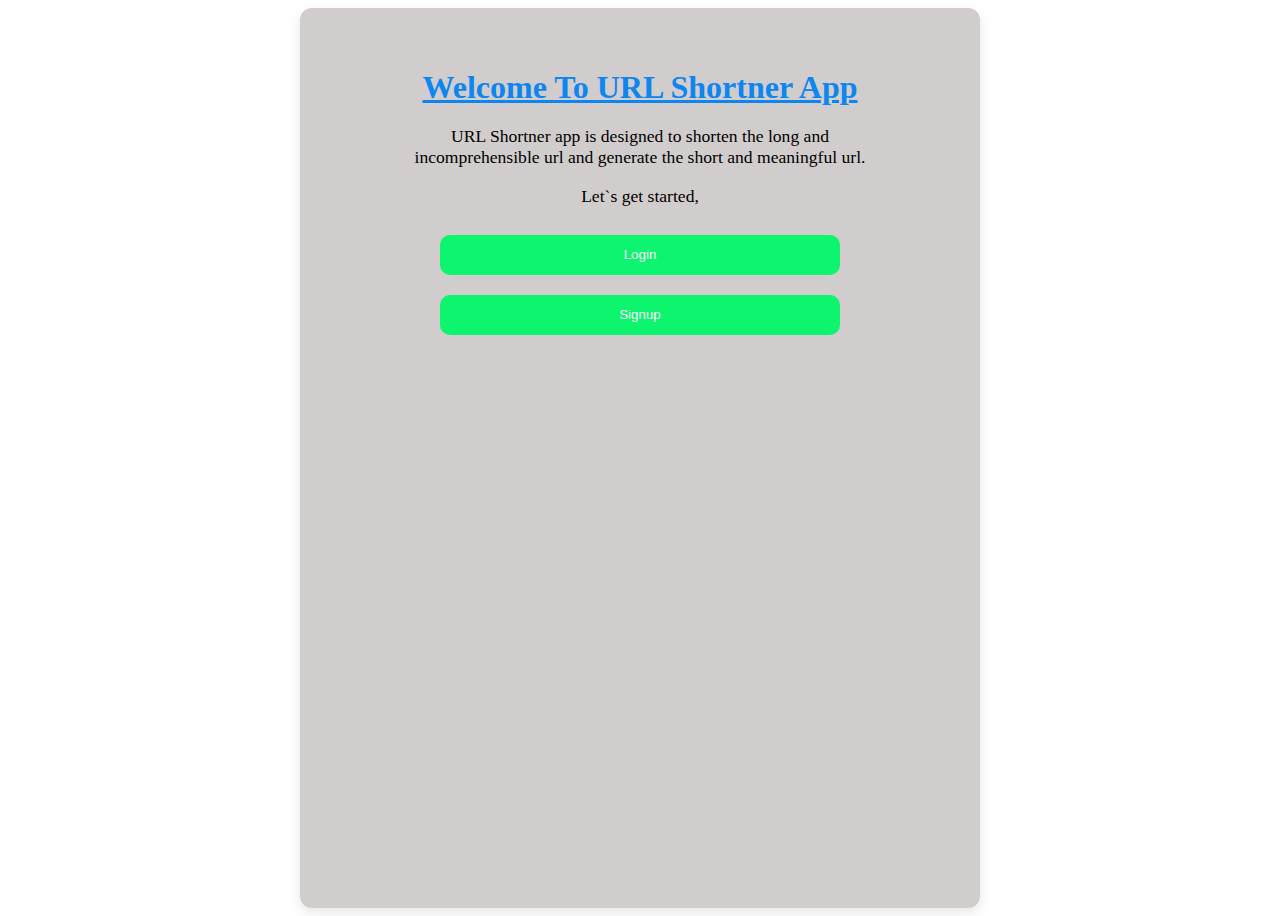
<file: index.html>
<!DOCTYPE html>
<html lang="en">
<head>
    <meta charset="UTF-8">
    <meta name="viewport" content="width=device-width, initial-scale=1.0">
    <title>Document</title>
    <link rel="stylesheet" href="index.css">
</head>
<body>
    <div class="container">
    <h1><u>Welcome To URL Shortner App</u></h1>
    <p>URL Shortner app is designed to shorten the 
        long and <br>incomprehensible url and generate the short and meaningful url.</p>
    <p >Let`s get started,</p>

    <button class="login" id="login" > Login</button><br>
    <button class="signup" id="signup" > Signup</button>
     </div>
     <script>
        //make the whole button clickable
        document.getElementById("login").addEventListener("click",function(){
            window.location.href="login.html"
            //it is used to change/link the new url on clicking 
        })

        document.getElementById("signup").addEventListener("click",function(){
            window.location.href="signup.html"
        })
     </script>
</body>
</html>
</file>
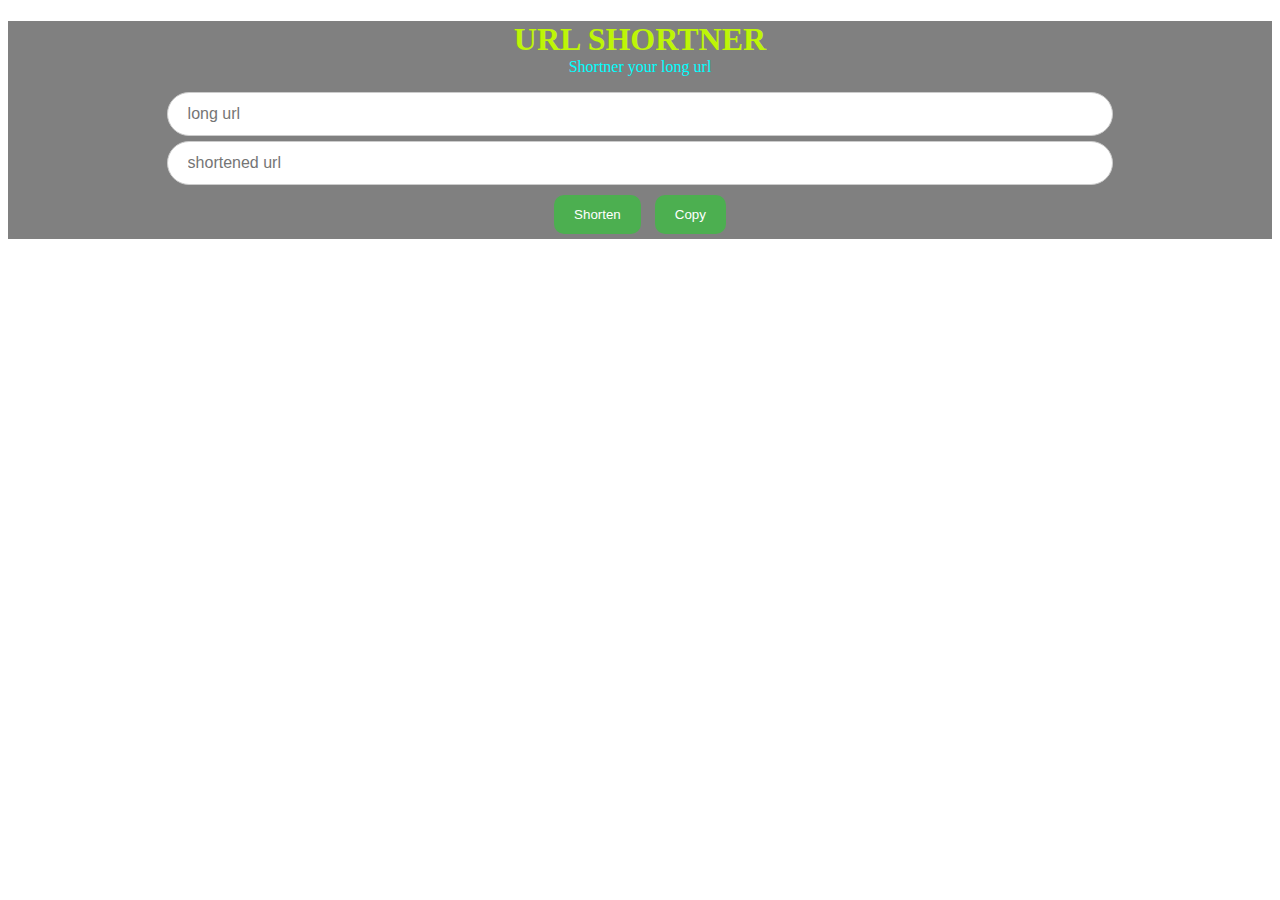
<file: home.html>
<!DOCTYPE html>
<html lang="en">
<head>
    <meta charset="UTF-8">
    <meta name="viewport" content="width=device-width, initial-scale=1.0">
    <title>Document</title>
    <link rel="stylesheet" href="home.css">
</head>
<body>
    <div class="input-container">
    <h1>URL SHORTNER</h1>
    <P>Shortner your long url</P>
    
    <input type="text" id="url-input" placeholder="long url">
    <input type="text" id="short-url" placeholder="shortened url" readonly>
    <br>
    <button id="shorten-btn">Shorten</button>
    <button id="copy-btn">Copy</button>
    </div>
    <script src="index.js"></script>
</body>
</html>
</file>
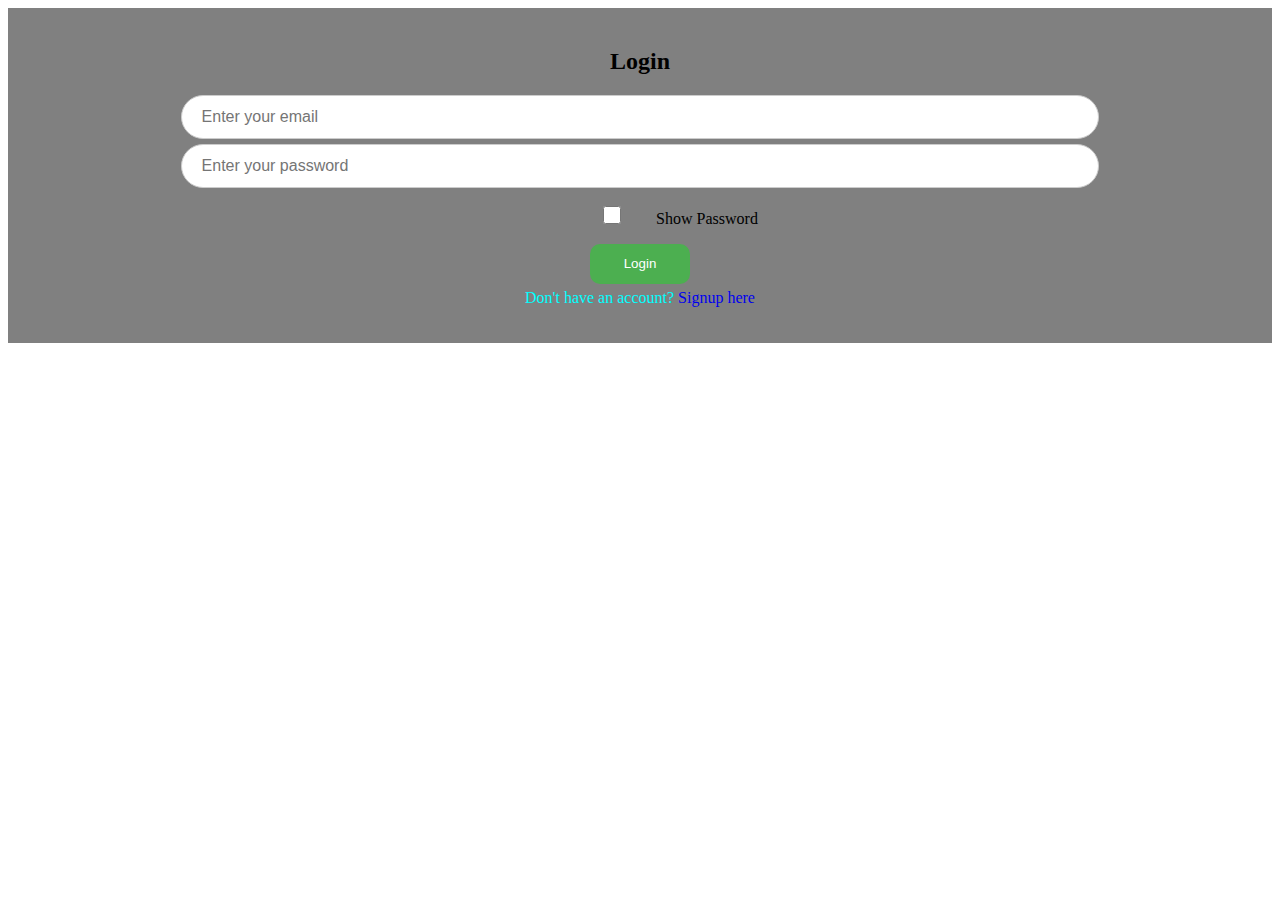
<file: login.html>
<!DOCTYPE html>
<html lang="en">
<head>
    <meta charset="UTF-8">
    <meta name="viewport" content="width=device-width, initial-scale=1.0">
    <title>Login</title>
    <link rel="stylesheet" href="login.css"> <!-- Optional: Add CSS for styling -->
</head>
<body>
    
    <div class="form-container">
        <h2>Login</h2>
        <form id="login-form">
            <input type="email" id="login-email" placeholder="Enter your email" required>
            <input type="password" id="login-password" placeholder="Enter your password" required>
            
            <div class="checkbox-container">
            <input type="checkbox" id="showPassword">
            <label for="showPassword">Show Password</label>
            </div>
            <button type="submit">Login</button>
        </form>
        <p>Don't have an account? <a href="signup.html">Signup here</a></p>
    </div>

    <script>
        // Handle login submission (simulating login for now)
        document.getElementById('login-form').addEventListener('submit', function(e) {
            e.preventDefault();

            // Simulate login by setting authentication flag
            localStorage.setItem('authenticated', true);

            // Redirect to home page (or actual app page)
            window.location.href = 'home.html';
        });


        //show password

        const passwordField=document.getElementById("login-password");
        const showPasswordCheckbox= document.getElementById("showPassword");
        showPasswordCheckbox.addEventListener("click",function(){
            if(showPasswordCheckbox.checked){
                passwordField.type="text";   //show password
            }
            else{
                passwordField.type="password";  //hide password
            }
        })



        // Handle login submission
        document.getElementById('login-form').addEventListener('submit', async function(e) {
            e.preventDefault();  // Prevents page reload

            // Collect form data
            const email = document.getElementById('login-email').value;
            const password = document.getElementById('login-password').value;

            // Send login request to backend API
            const response = await fetch('/api/login', {
                method: 'POST',
                headers: {
                    'Content-Type': 'application/json'
                },
                body: JSON.stringify({
                    email: email,
                    password: password
                })
            });

            const data = await response.json();

            if (response.ok) {
                // Login successful - Store token or session in localStorage
                localStorage.setItem('token', data.token);  // Assuming backend sends a token
                window.location.href = 'home.html';  // Redirect to home page
            } else {
                alert(data.message || 'Login failed');
            }
        });

    </script>
</body>
</html>
</file>
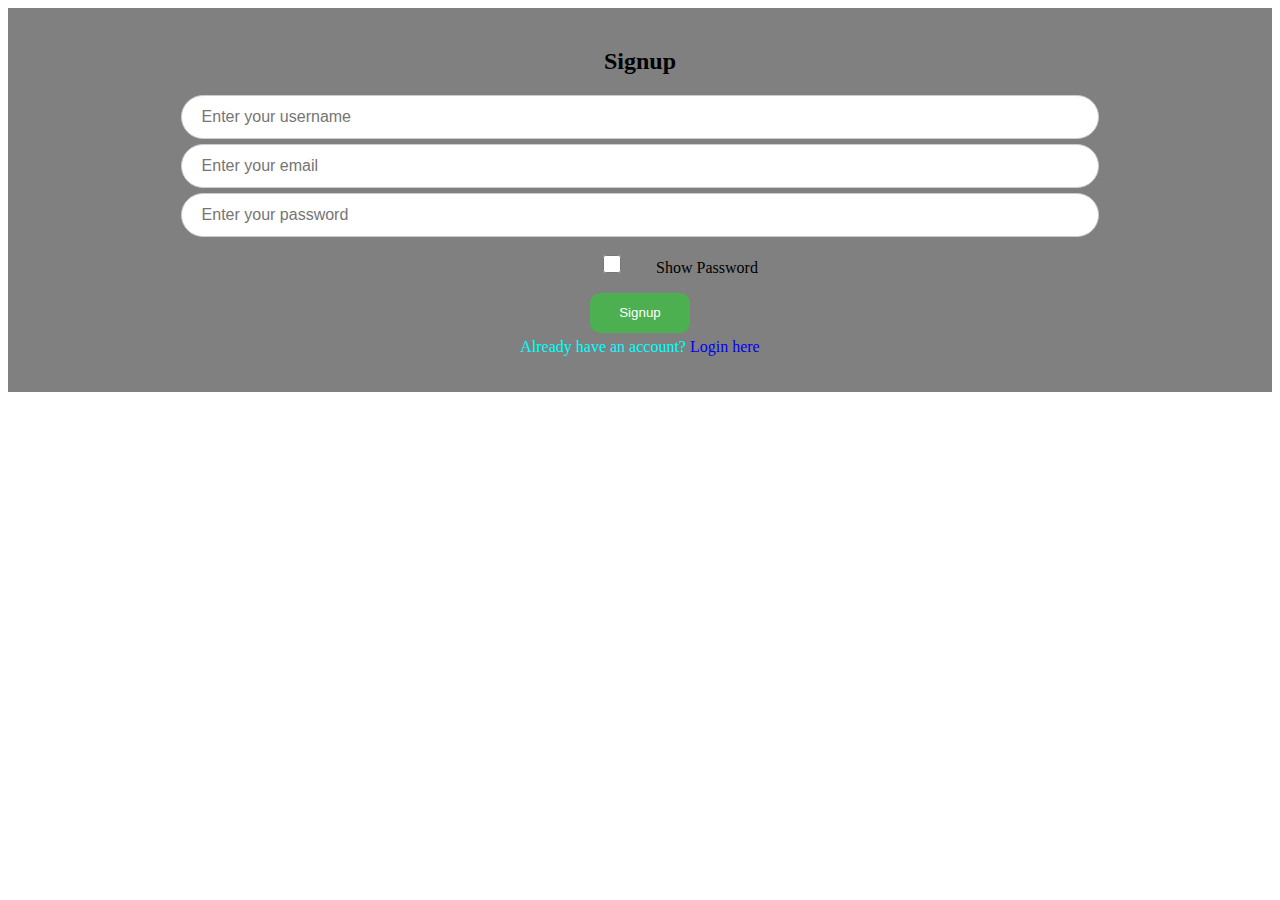
<file: signup.html>
<!DOCTYPE html>
<html lang="en">
<head>
    <meta charset="UTF-8">
    <meta name="viewport" content="width=device-width, initial-scale=1.0">
    <title>Signup</title>
    <link rel="stylesheet" href="signup.css"> <!-- Optional: Add CSS for styling -->
</head>
<body>
    <div class="form-container">
        <h2>Signup</h2>
        <form id="signup-form">
            <input type="text" id="signup-username" placeholder="Enter your username" required><br>
            <input type="email" id="signup-email" placeholder="Enter your email" required><br>
            <input type="password" id="signup-password" placeholder="Enter your password" required>

            <div class="checkbox-container">  
            <input type="checkbox"  id="showPassword">
            <label for="showPassword"> Show Password</label>
            </div>
            <button type="submit">Signup</button>
        </form>
        <p>Already have an account? <a href="login.html">Login here</a></p>
    </div>

    <script>
        // Handle signup submission (simulating signup for now)
        document.getElementById('signup-form').addEventListener('submit', function(e) {
            e.preventDefault();

            // Simulate signup by setting authentication flag
            localStorage.setItem('authenticated', true);

            // Redirect to home page (or actual app page)
            window.location.href = 'home.html';
        });


        const passwordField=document.getElementById("signup-password");
        const showPasswordCheckbox= document.getElementById("showPassword");
        showPasswordCheckbox.addEventListener("click",function(){
            if(showPasswordCheckbox.checked){
                passwordField.type="text";   //show password
            }
            else{
                passwordField.type="password";  //hide password
            }
        })



        document.getElementById('signup-form').addEventListener('submit', async function(e) {
            e.preventDefault();  // Prevent form from refreshing the page
    
            // Collect form data
            const username = document.getElementById('signup-username').value;
            const email = document.getElementById('signup-email').value;
            const password = document.getElementById('signup-password').value;
    
            // Send a POST request to the backend API
            const response = await fetch('/api/signup', {
                method: 'POST',
                headers: {
                    'Content-Type': 'application/json'
                },
                body: JSON.stringify({
                    username: username,
                    email: email,
                    password: password
                })
            });
    
            const data = await response.json();
    
            if (response.ok) {
                // Store token or some identifier in localStorage
                localStorage.setItem('token', data.token);
                window.location.href = 'home.html';  // Redirect to another page
            } else {
                alert(data.message || 'Signup failed');
            }
        });
    </script>
</body>
</html>
</file>
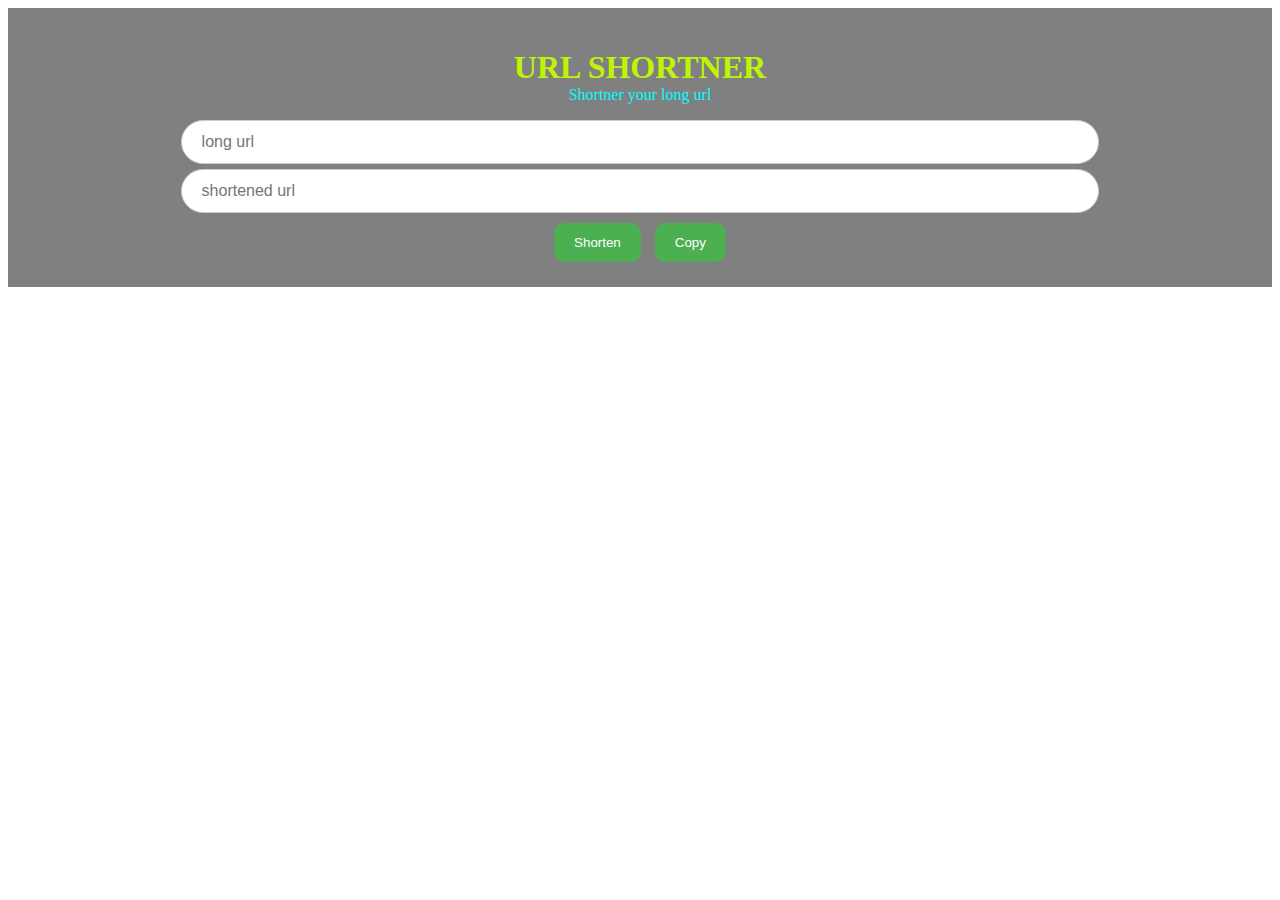
<file: frontend/what.html>
<!DOCTYPE html>
<html lang="en">
<head>
    <meta charset="UTF-8">
    <meta name="viewport" content="width=device-width, initial-scale=1.0">
    <title>Document</title>
    <link rel="stylesheet" href="style.css">
</head>
<body>
    <div class="input-container">
    <h1>URL SHORTNER</h1>
    <P>Shortner your long url</P>
    
    <input type="text" id="url-input" placeholder="long url">
    <input type="text" id="short-url" placeholder="shortened url" readonly>
    <br>
    <button id="shorten-btn">Shorten</button> 
    <button id="copy-btn">Copy</button>
    </div>
    <script src="index.js"></script>
</body>
</html>
</file>
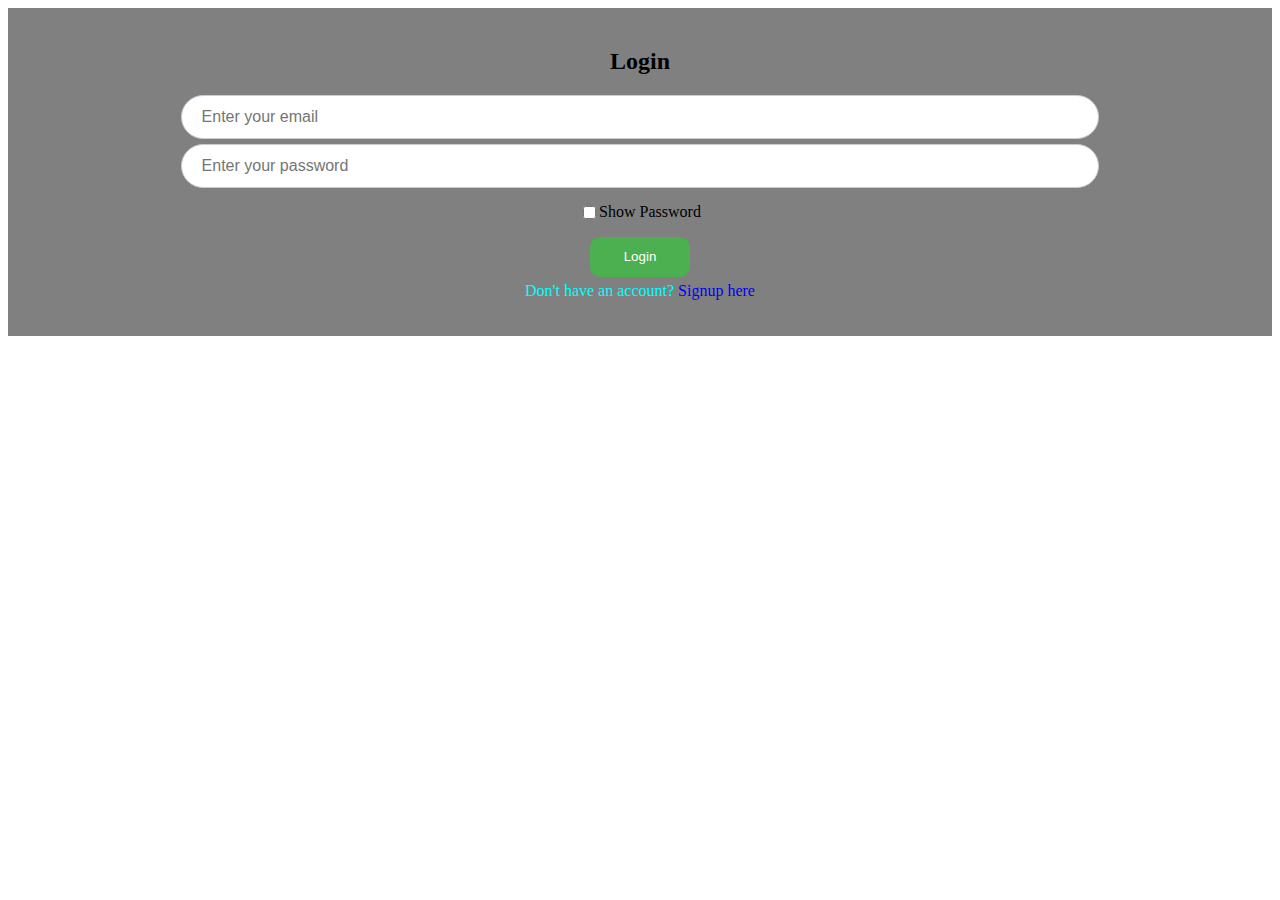
<file: shrinkIt-frontend/login.html>
<!DOCTYPE html>
<html lang="en">
<head>
    <meta charset="UTF-8">
    <meta name="viewport" content="width=device-width, initial-scale=1.0">
    <title>Login</title>
    <link rel="stylesheet" href="login.css"> <!-- Optional: Add CSS for styling -->
</head>
<body>
    
    <div class="form-container">
        <h2>Login</h2>
        <form id="login-form">
            <input type="email" id="login-email" placeholder="Enter your email" required>
            <input type="password" id="login-password" placeholder="Enter your password" required>
            
            <div class="checkbox-container">
            <input type="checkbox" id="showPassword">
            <label for="showPassword" >Show Password</label>
            </div>
            <button type="submit">Login</button>
        </form>
        <p>Don't have an account? <a href="signup.html">Signup here</a></p>
    </div>

    <script>
        // Handle login submission (simulating login for now)
        document.getElementById('login-form').addEventListener('submit', function(e) {
            e.preventDefault();

            // Simulate login by setting authentication flag
            localStorage.setItem('authenticated', true);

            // Redirect to home page (or actual app page)
            window.location.href = 'home.html';
        });


        //show password

        const passwordField=document.getElementById("login-password");
        const showPasswordCheckbox= document.getElementById("showPassword");
        showPasswordCheckbox.addEventListener("click",function(){
            if(showPasswordCheckbox.checked){
                passwordField.type="text";   //show password
            }
            else{
                passwordField.type="password";  //hide password
            }
        })



        // Handle login submission
        document.getElementById('login-form').addEventListener('submit', async function(e) {
            e.preventDefault();  // Prevents page reload

            // Collect form data
            const email = document.getElementById('login-email').value;
            const password = document.getElementById('login-password').value;

            // Send login request to backend API
            const response = await fetch('/api/login', {
                method: 'POST',
                headers: {
                    'Content-Type': 'application/json'
                },
                body: JSON.stringify({
                    email: email,
                    password: password
                })
            });

            const data = await response.json();

            if (response.ok) {
                // Login successful - Store token or session in localStorage
                localStorage.setItem('token', data.token);  // Assuming backend sends a token
                window.location.href = 'home.html';  // Redirect to home page
            } else {
                alert(data.message || 'Login failed');
            }
        });

    </script>
</body>
</html>
</file>
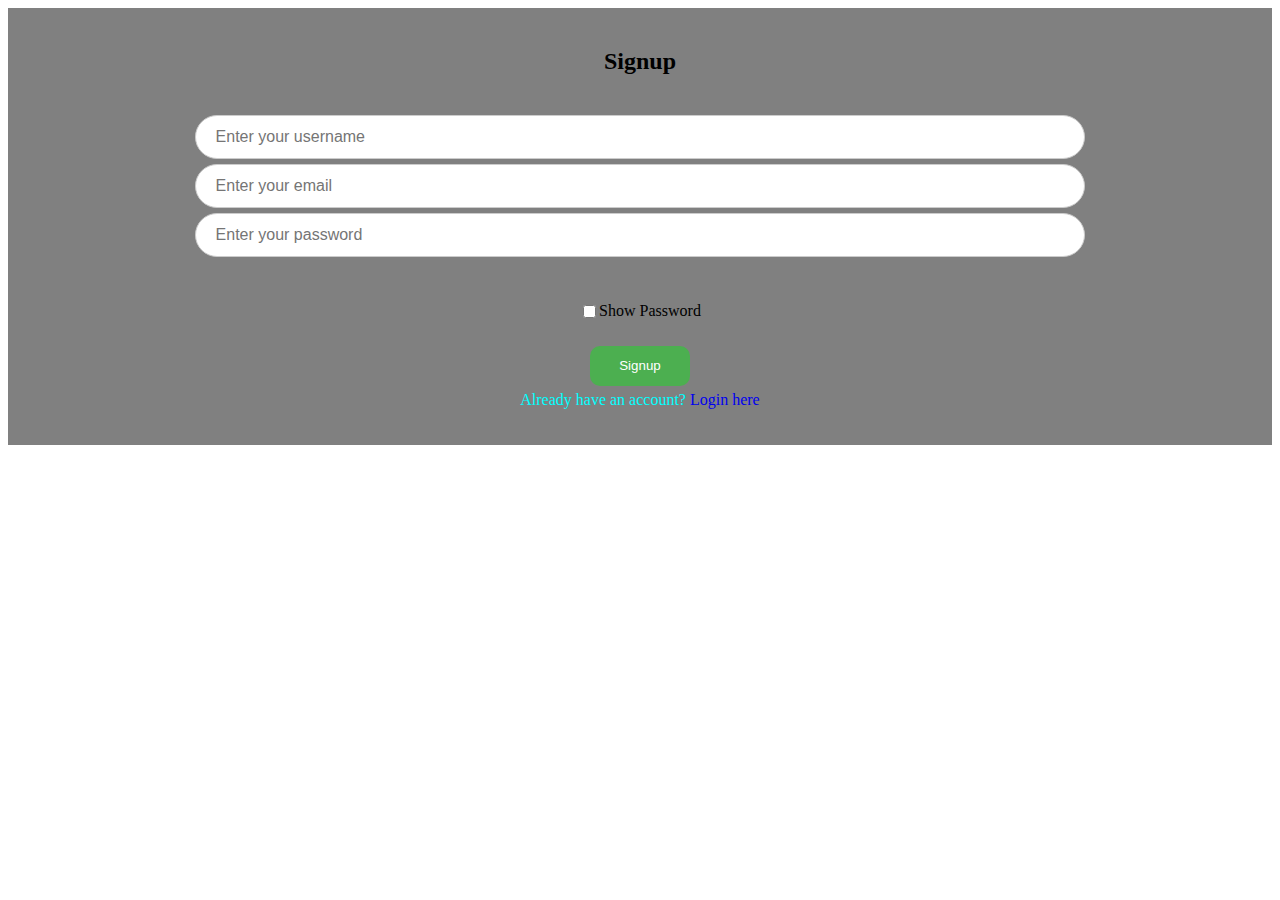
<file: shrinkIt-frontend/signup.html>
<!DOCTYPE html>
<html lang="en">
<head>
    <meta charset="UTF-8">
    <meta name="viewport" content="width=device-width, initial-scale=1.0">
    <title>Signup</title>
    <link rel="stylesheet" href="signup.css"> <!-- Optional: Add CSS for styling -->
</head>
<body>
    <div class="form-container">
        <h2>Signup</h2>
        <form id="signup-form">
            <div class="info">
            <input type="text" id="signup-info" placeholder="Enter your username" required><br>
            <input type="email" id="signup-info" placeholder="Enter your email" required><br>
            <input type="password" id="signup-info" placeholder="Enter your password" required>
            </div>
            <div class="checkbox-container">  
            <input type="checkbox"  id="showPassword">
            <label for="showPassword"> Show Password</label>
            </div>
            <button type="submit">Signup</button>
        </form>
        <p>Already have an account? <a href="login.html">Login here</a></p>
    </div>

    <script>
        // Handle signup submission (simulating signup for now)
        document.getElementById('signup-form').addEventListener('submit', function(e) {
            e.preventDefault();

            // Simulate signup by setting authentication flag
            localStorage.setItem('authenticated', true);

            // Redirect to home page (or actual app page)
            window.location.href = 'home.html';
        });


        const passwordField=document.getElementById("signup-password");
        const showPasswordCheckbox= document.getElementById("showPassword");
        showPasswordCheckbox.addEventListener("click",function(){
            if(showPasswordCheckbox.checked){
                passwordField.type="text";   //show password
            }
            else{
                passwordField.type="password";  //hide password
            }
        })



        document.getElementById('signup-form').addEventListener('submit', async function(e) {
            e.preventDefault();  // Prevent form from refreshing the page
    
            // Collect form data
            const username = document.getElementById('signup-username').value;
            const email = document.getElementById('signup-email').value;
            const password = document.getElementById('signup-password').value;
    
            // Send a POST request to the backend API
            const response = await fetch('/api/signup', {
                method: 'POST',
                headers: {
                    'Content-Type': 'application/json'
                },
                body: JSON.stringify({
                    username: username,
                    email: email,
                    password: password
                })
            });
    
            const data = await response.json();
    
            if (response.ok) {
                // Store token or some identifier in localStorage
                localStorage.setItem('token', data.token);
                window.location.href = 'home.html';  // Redirect to another page
            } else {
                alert(data.message || 'Signup failed');
            }
        });
    </script>
</body>
</html>
</file>
<file: index.css>
body{
    display: flex;
    justify-content: center;
    text-align: center;
    height: 100vh;
}
h1{
    color: rgb(13, 134, 240);
    margin-bottom: 20px;
}

div{
    text-align: center;
    background-color: rgb(209, 205, 205);
    padding: 40px;
    border-radius: 12px;
    box-shadow: 0 4px 12px rgba(0,0,0,0.1);
    max-width: 600px;
    width: 100%;
}
button{
    background-color: rgb(13, 245, 110);
    
    color: white;
    border: none;
    height: 40px;
    width: 400px;
    border-radius: 10px;
    margin: 10px;
    
    
}
button:hover{
    background-color: black;
}


a{
    color: white;
    text-decoration: none;
    
}
p{
    font-size: 1.1em;
    
}


@media(max-width:600px){
    button{
        width: 60%;
        max-width: 100%;
        padding: 10px;
    }
    h1{
        font-size: 24px;
    }
    p{
        font-size: 16px;
    }
    div{
        padding: 10px;
        
    }
}
</file>
<file: home.css>
body{
    text-align: center;
}
h1{
    color: rgb(190, 245, 7);
    margin-bottom: 0;
    
}
p{
    margin-top: 0;
    color: aqua;   
}
input{
    position: relative;
    border-radius: 25px;
    margin-bottom: 5px;
    font-size: 16px;
    padding: 12px 40px 12px 20px;
    width: 70%;
    outline: none;
    border: 1px solid #ccc;



}
button{
    background-color: #4CAF50;
    color: white;
    padding: 12px 20px;
    border: none;
    max-width: 200px;
    border-radius: 10px;
    margin: 5px;
    
}
button:hover{
    background-color: black;
}
div{
    background-color: gray;
}
</file>
<file: login.css>
body{
    text-align: center;
}

h1{
    color: rgb(190, 245, 7);
    margin-bottom: 0;
    
}
p{
    margin-top: 0;
    color: aqua;   
}
input{

    border-radius: 25px;
    margin-bottom: 5px;
    font-size: 16px;
    padding: 12px 40px 12px 20px;
    width: 70%;
    outline: none;
    border: 1px solid #ccc;

}
.checkbox-container {
    text-align:center;
    padding: 10px;
    

    
    
}
.checkbox-container input{
    margin-left: 60px;
    margin-right: 10px;
    width: 60px;
    height: 18px;
}
button{
    background-color: #4CAF50;
    color: white;
    padding: 12px 20px;
    border: none;
    width: 100px;
    height: 40px;
    border-radius: 10px;
    margin: 5px;
    
}
button:hover{
    background-color: black;
    
}
div{
    background-color: gray;
    padding: 20px;
}
 /* desktop screen as default style */


/* For mobile */

@media (max-width:600px){
    input {
        width: 90%;  /* make input field wider on mobile for better usability */
        font-size: 14px; /* slightly smaller font size for mobile */
        padding: 10px 20px 10px 15px;
    }
    button{
        width: 60%;
        max-width: 100%;
        padding: 10px;
    }
    h1{
        font-size: 24px;
    }
    p{
        font-size: 16px;
    }
    div{
        padding: 10px;
        
    }
}
/*For signup/login */
a{
    text-decoration: none;
}
</file>
<file: signup.css>
body{
    text-align: center;
}

h1{
    color: rgb(190, 245, 7);
    margin-bottom: 0;
    
}
p{
    margin-top: 0;
    color: aqua;   
}
input{

    border-radius: 25px;
    margin-bottom: 5px;
    font-size: 16px;
    padding: 12px 40px 12px 20px;
    width: 70%;
    outline: none;
    border: 1px solid #ccc;

}
.checkbox-container {
    text-align:center;
    padding: 10px;
    
    

    
    
}
.checkbox-container input{
    margin-left: 60px;
    margin-right: 10px;
    width: 60px;
    height: 18px;
    
}
button{
    background-color: #4CAF50;
    color: white;
    padding: 12px 20px;
    border: none;
    width: 100px;
    height: 40px;
    border-radius: 10px;
    margin: 5px;
    
}
button:hover{
    background-color: black;
    
}
div{
    background-color: gray;
    padding: 20px;
}
 /* desktop screen as default style */


/* For mobile */

@media (max-width:600px){
    input {
        width: 90%;  /* make input field wider on mobile for better usability */
        font-size: 14px; /* slightly smaller font size for mobile */
        padding: 10px 20px 10px 15px;
    }
    button{
        width: 60%;
        max-width: 100%;
        padding: 10px;
    }
    h1{
        font-size: 24px;
    }
    p{
        font-size: 16px;
    }
    div{
        padding: 10px;
        
    }
}
/*For signup/login */
a{
    text-decoration: none;
}
</file>
<file: frontend/style.css>
body{
    text-align: center;
}

h1{
    color: rgb(190, 245, 7);
    margin-bottom: 0;
    
}
p{
    margin-top: 0;
    color: aqua;   
}
input{
    position: relative;
    border-radius: 25px;
    margin-bottom: 5px;
    font-size: 16px;
    padding: 12px 40px 12px 20px;
    width: 70%;
    outline: none;
    border: 1px solid #ccc;



}
button{
    background-color: #4CAF50;
    color: white;
    padding: 12px 20px;
    border: none;
    max-width: 200px;
    border-radius: 10px;
    margin: 5px;
    
}
button:hover{
    background-color: black;
    
}
div{
    background-color: gray;
    padding: 20px;
}
 /* desktop screen as default style */


/* For mobile */

@media (max-width:600px){
    input {
        width: 90%;  /* make input field wider on mobile for better usability */
        font-size: 14px; /* slightly smaller font size for mobile */
        padding: 10px 20px 10px 15px;
    }
    button{
        width: 60%;
        max-width: 100%;
        padding: 10px;
    }
    h1{
        font-size: 24px;
    }
    p{
        font-size: 16px;
    }
    div{
        padding: 10px;
        
    }
}
/*For signup/login */
a{
    text-decoration: none;
}
</file>
<file: shrinkIt-frontend/login.css>
body{
    text-align: center;
}

h1{
    color: rgb(190, 245, 7);
    margin-bottom: 0;
    
}
p{
    margin-top: 0;
    color: aqua;   
}

#login-email{

    border-radius: 25px;
    margin-bottom: 5px;
    font-size: 16px;
    padding: 12px 40px 12px 20px;
    width: 70%;
    outline: none;
    border: 1px solid #ccc;

}
#login-password{

    border-radius: 25px;
    margin-bottom: 5px;
    font-size: 16px;
    padding: 12px 40px 12px 20px;
    width: 70%;
    outline: none;
    border: 1px solid #ccc;

}

.checkbox-container {
    display: flex;
    justify-content: center;
    padding: 10px;
    
    
    

    
    
}
/* #showPassword{ */
   /* margin: 0px */
   
   
   

/* } */

button{
    background-color: #4CAF50;
    color: white;
    padding: 12px 20px;
    border: none;
    width: 100px;
    height: 40px;
    border-radius: 10px;
    margin: 5px;
    
}
button:hover{
    background-color: black;
    
}
div{
    background-color: gray;
    padding: 20px;
}
 /* desktop screen as default style */


/* For mobile */

@media (max-width:600px){
    input {
        width: 90%;  /* make input field wider on mobile for better usability */
        font-size: 14px; /* slightly smaller font size for mobile */
        padding: 10px 20px 10px 15px;
    }
    button{
        width: 60%;
        max-width: 100%;
        padding: 10px;
    }
    h1{
        font-size: 24px;
    }
    p{
        font-size: 16px;
    }
    div{
        padding: 10px;
        
    }
}
/*For signup/login */
a{
    text-decoration: none;
}
</file>
<file: shrinkIt-frontend/signup.css>
body{
    text-align: center;
}

h1{
    color: rgb(190, 245, 7);
    margin-bottom: 0;
    
}
p{
    margin-top: 0;
    color: aqua;   
}
#signup-info{
    border-radius: 25px;
    margin-bottom: 5px;
    font-size: 16px;
    padding: 12px 40px 12px 20px;
    width: 70%;
    outline: none;
    border: 1px solid #ccc;
    

}

.checkbox-container{
    display: flex;
    align-items: center;
    justify-content: center;
}
button{
    background-color: #4CAF50;
    color: white;
    padding: 12px 20px;
    border: none;
    width: 100px;
    height: 40px;
    border-radius: 10px;
    margin: 5px;
    
}
button:hover{
    background-color: black;
    
}
div{
    background-color: gray;
    padding: 20px;
}
 /* desktop screen as default style */


/* For mobile */

@media (max-width:600px){
    input {
        width: 90%;  /* make input field wider on mobile for better usability */
        font-size: 14px; /* slightly smaller font size for mobile */
        padding: 10px 20px 10px 15px;
    }
    button{
        width: 60%;
        max-width: 100%;
        padding: 10px;
    }
    h1{
        font-size: 24px;
    }
    p{
        font-size: 16px;
    }
    div{
        padding: 10px;
        
    }
}
/*For signup/login */
a{
    text-decoration: none;
}
</file>
